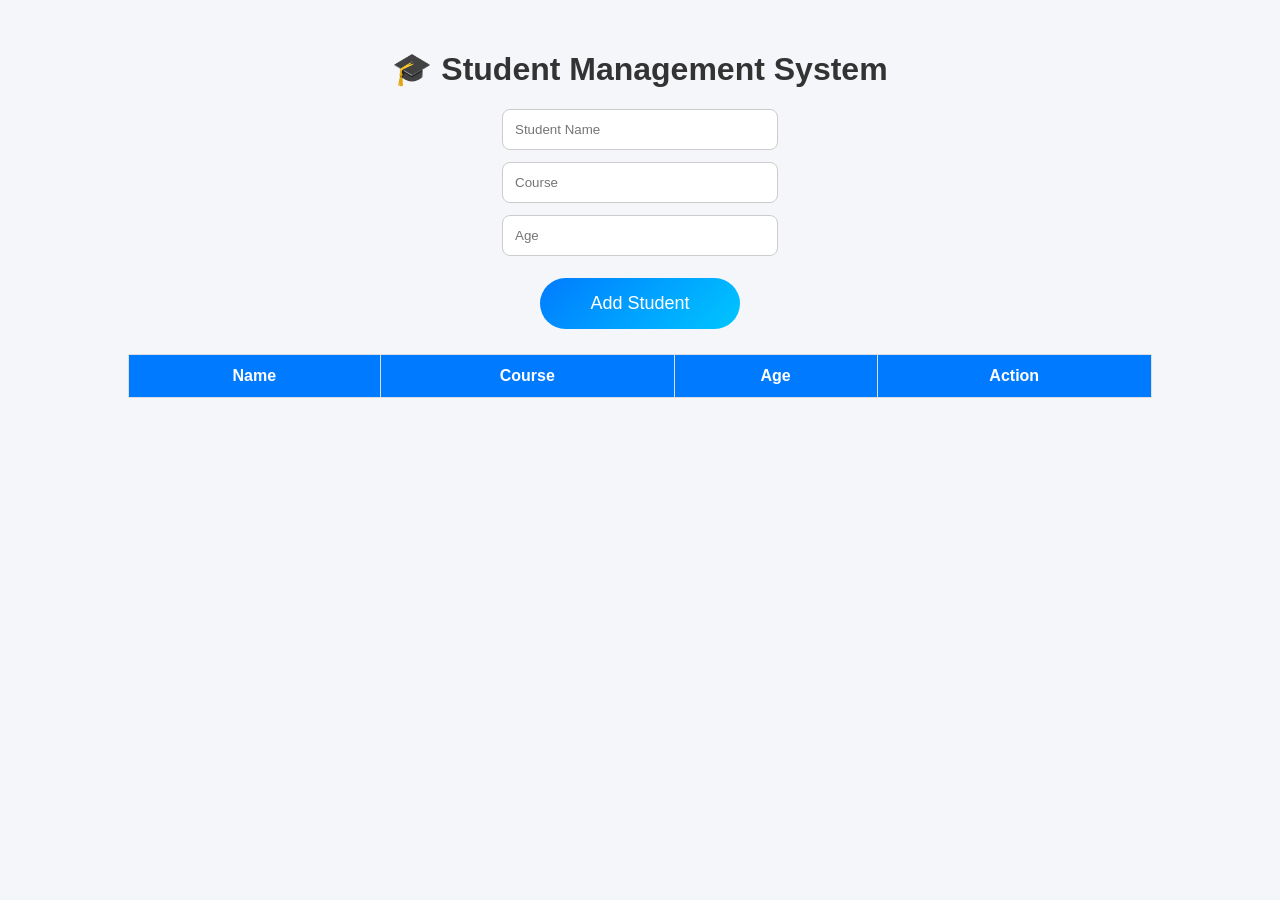
<file: index.html>
<!DOCTYPE html>
<html lang="en">
<head>
  <meta charset="UTF-8">
  <title>Student Management System</title>
  <link rel="stylesheet" href="style.css">
</head>
<body>

  <div class="container">

    <h1>🎓 Student Management System</h1>

    <div class="form">
      <input type="text" id="name" placeholder="Student Name">
      <input type="text" id="course" placeholder="Course">
      <input type="number" id="age" placeholder="Age">

      <!-- CENTER BIG BUTTON -->
      <button onclick="addStudent()">Add Student</button>
    </div>

    <table>
      <thead>
        <tr>
          <th>Name</th>
          <th>Course</th>
          <th>Age</th>
          <th>Action</th>
        </tr>
      </thead>

      <tbody id="studentList"></tbody>
    </table>

  </div>

  <script src="script.js"></script>
</body>
</html>
</file>
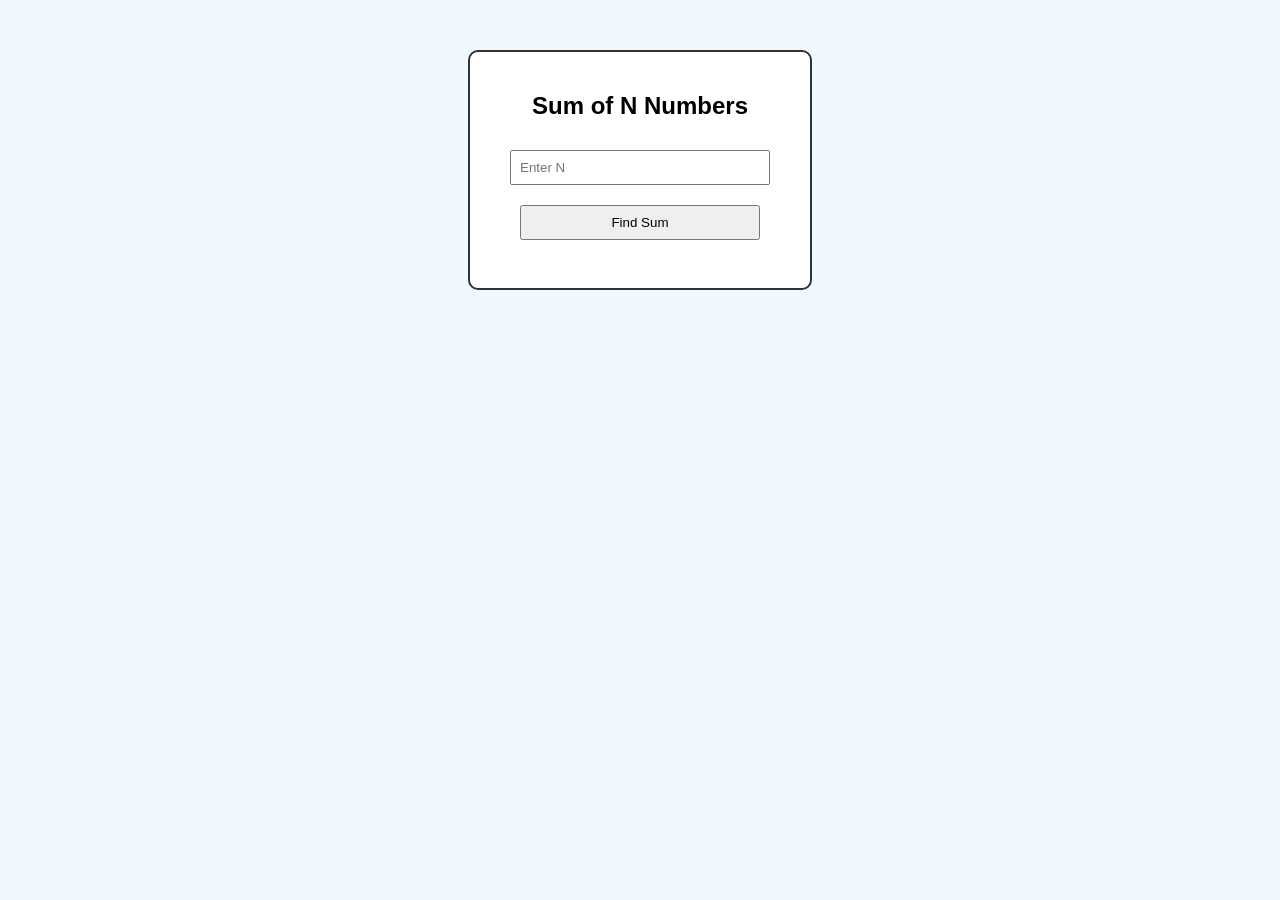
<file: 03 question.html>
<!DOCTYPE html>
<html>
<head>
    <title>Sum of N Numbers</title>
    <style>
        body {
            font-family: Arial, sans-serif;
            text-align: center;
            margin-top: 50px;
            background-color: #f0f8ff;
        }

        .container {
            width: 300px;
            margin: auto;
            padding: 20px;
            border: 2px solid #333;
            border-radius: 10px;
            background-color: white;
        }

        input, button {
            padding: 8px;
            margin: 10px;
            width: 80%;
        }

        #result {
            font-size: 18px;
            font-weight: bold;
            color: blue;
        }
    </style>
</head>
<body>

<div class="container">
    <h2>Sum of N Numbers</h2>

    <input type="number" id="num" placeholder="Enter N">
    <br>

    <button onclick="calculateSum()">Find Sum</button>

    <p id="result"></p>
</div>

<script>
function calculateSum() {
    let n = parseInt(document.getElementById("num").value);
    let sum = 0;

    for (let i = 1; i <= n; i++) {
        sum += i;
    }

    document.getElementById("result").innerHTML =
        "Sum of first " + n + " numbers = " + sum;
}
</script>

</body>
</html>
</file>
<file: style.css>
body {
  font-family: Arial, sans-serif;
  background: #f4f6f9;
  margin: 0;
}

.container {
  width: 80%;
  margin: 50px auto;
  text-align: center;
}

h1 {
  color: #333;
}

/* FORM CENTER */
.form {
  display: flex;
  flex-direction: column;
  align-items: center; 
  gap: 12px;
  margin-bottom: 25px;
}

input {
  padding: 12px;
  width: 250px;
  border: 1px solid #ccc;
  border-radius: 8px;
  outline: none;
}

/* BIG CENTER BUTTON */
button {
  padding: 15px 50px;
  font-size: 18px;
  background: linear-gradient(135deg, #007bff, #00c6ff);
  color: white;
  border: none;
  border-radius: 50px;
  cursor: pointer;
  transition: 0.3s ease;
  margin-top: 10px;
}

button:hover {
  transform: scale(1.1);
  box-shadow: 0px 8px 20px rgba(0,0,0,0.2);
}

table {
  width: 100%;
  border-collapse: collapse;
  background: white;
}

th, td {
  padding: 12px;
  border: 1px solid #ddd;
}

th {
  background: #007bff;
  color: white;
}

td button {
  padding: 6px 12px;
  font-size: 14px;
  border-radius: 5px;
  background: red;
}
</file>
